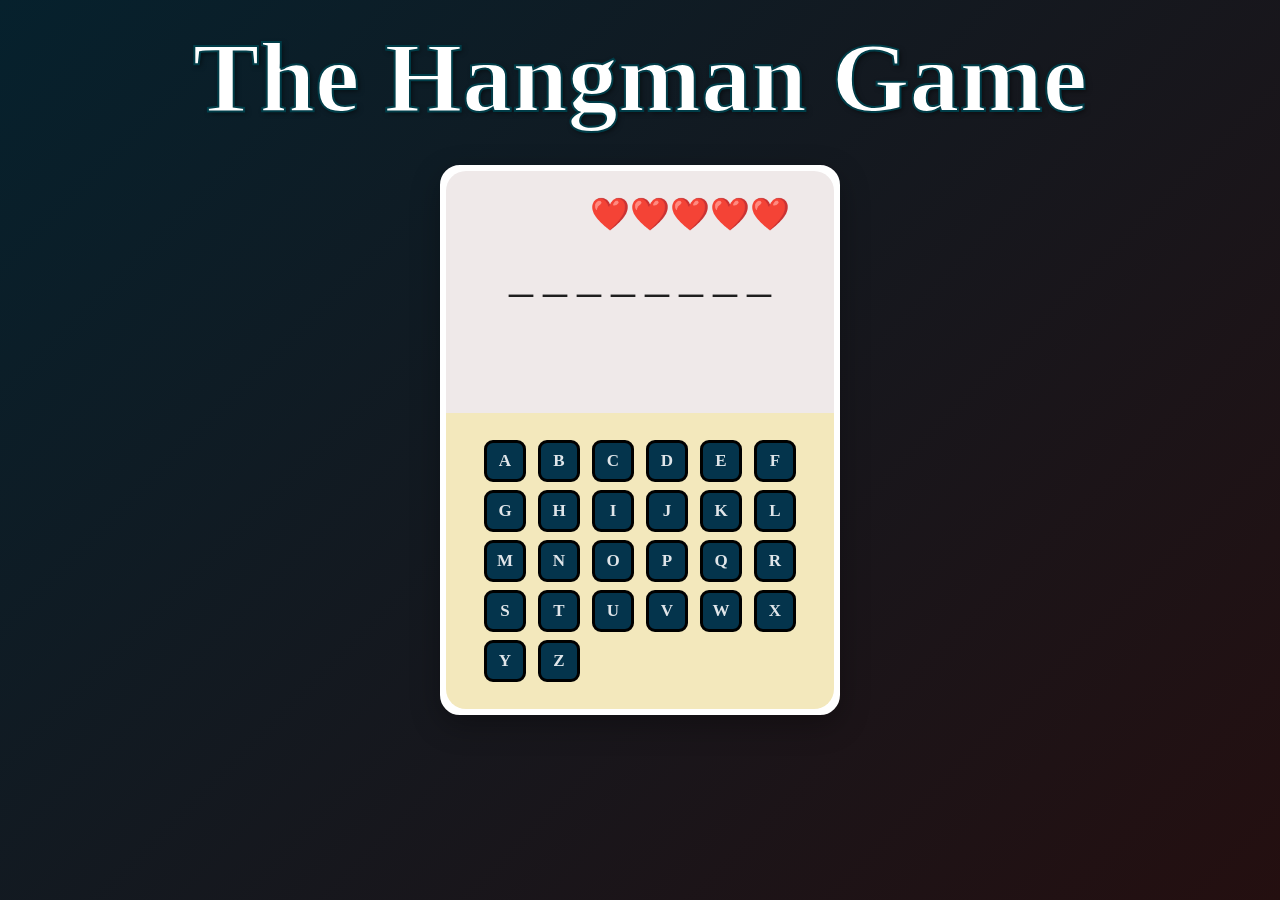
<file: index.html>
<!DOCTYPE html>
<html lang="en">

<head>
    <meta charset="UTF-8">
    <meta name="viewport" content="width=device-width, initial-scale=1.0">
    <title>The Hangman Game</title>
    <link rel="preconnect" href="https://fonts.googleapis.com">
    <link rel="preconnect" href="https://fonts.gstatic.com" crossorigin>
    <link href="https://fonts.googleapis.com/css2?family=Inter:wght@100..900&display=swap" rel="stylesheet">
    <link rel="stylesheet" href="decoration.css">
    <link
        href="https://fonts.googleapis.com/css2?family=Comic+Relief:wght@400;700&family=Tirra:wght@400;500;600;700;800;900&display=swap"
        rel="stylesheet">
</head>
<body>
    <div class="title">
        <h1>The Hangman Game</h1>
    </div>
    <div class="container">
        <div class="screen">
            <div class="lives">

            </div>
            <div class="blanks">

            </div>
        </div>
        <div class="guessarea">
            <div class="guessword">

            </div>
        </div>
    </div>
    <div class="message">

    </div>
    <script src="brain.js"></script>
</body>

</html>
</file>
<file: decoration.css>
@import url("https://fonts.googleapis.com/css2?family=Comic+Relief:wght@400;700&family=Tirra:wght@400;500;600;700;800;900&display=swap");
@import url('https://fonts.googleapis.com/css2?family=Comic+Neue:wght@400;700&display=swap');

@font-face {
    font-family: "cartoon-font1";
    src: url("chicken_pie/CHICKEN\ Pie.ttf");
}

@font-face {
    font-family: "cartoon-font2";
    src: url("Matcha\ Cih.otf");
}

* {
    margin: 0;
    padding: 0;
    box-sizing: border-box
}

body {
    min-height: 100vh;
    display: flex;
    flex-direction: column;
    padding: 10px 0 30px;
    align-items: center;
    background:
        linear-gradient(135deg,
            #06212d,
            /* #4B1D3F,
            /* #203A43, */
            #240F10);
    color: #f5f5f5;
}

.title {
    margin: 10px auto 0px;
    text-align: center;
    font-size: clamp(15px, 4vw, 50px);
    font-family: cursive;
    color: #ffffff;
    -webkit-text-stroke: 2px #003d48;
    text-shadow: 2px 2px 5px rgba(0, 0, 0, 0.5);
}

.container {
    position: relative;
    margin: 30px auto 0;
    width:400px;
    height: 550px;
    padding: 3px;
    display: flex;
    flex-direction: column;
    background-color: #ffffff;
    border: solid rgb(255, 255, 255);
    border-radius: 20px;
    box-shadow: 0px 10px 30px rgba(0, 0, 0, 0.3);
}

.lives {
    display: flex;
    justify-content: end;
    padding: 4px;
    font-size: clamp(1.4rem, 4vw, 2rem);
    color: black;
    position: relative;
    margin: 20px 40px 0px 0px;
}

.screen {
    width: 100%;
    /* min-height: 20vh; */
    height: 45%;
    background-color: #efe9e9;
    border-radius: 20px 20px 0 0;
    flex-shrink: 0;
}

.guessarea {
    display: flex;
    justify-content: center;
    align-items: center;
    flex-wrap: wrap;
    /* margin: 16px auto; */
    width: 100%;
    height: 55%;
    border-radius: 0 0 20px 20px;
    flex-shrink: 0;
}

.guessarea,
.guessword {
    background-color: #f3e8bc;
}

.guessword {
    padding: clamp(8px, 3vw, 14px);
    display: grid;
    grid-template-columns: repeat(6, 1fr);
    justify-items: center;
    /* margin: 0px 50px 0px 50px; */
    /* height:inherit; */
    row-gap: 8px;
    column-gap: 4px;
    margin: 0 20px;
    width: calc(100% - 40px);
}

.alpha-btns {
    display: flex;
    justify-content: center;
    column-gap: 3px;
    align-items: center;
    justify-items: center;
    font-size: 17px;
    /* padding: 14px 14px; */
    width: 42px;
    aspect-ratio: 1;
    /* height:inherit; */
    cursor: pointer;
    border: 3px solid black;
    border-radius: 9px;
    background-color: #04344c;
    color: #E0E5E9;
    font-weight: bold;
    font-family: cursive;
}

.alpha-btns:hover {
    cursor: pointer;
    background-color: #f3e8bc;
    color: black;
    transform: scale(1.1);
}

.alpha-btns:disabled {
    opacity: 1;
    transform: scale(0.98);
    cursor: not-allowed;
    border: none;
    background-color: #fffff0;
    color: black;
}

.alpha-btns:active {
    transform: scale(0.95);
    color: black;
}

.blanks {
    margin-top: 10px;
    display: flex;
    justify-content: center;
    align-items: center;
    color: #1e1e1e;
    font-size: clamp(1.8rem, 8vw, 3rem);
    gap: 10px;
}

.blanks span {
    display: flex;
    justify-content: center;
    align-items: center;
}

.message {
    display: none;
    position: fixed;
    top: 50%;
    left: 50%;
    transform: translate(-50%, -50%);
    width: min(90vw, 400px);
    min-width: auto;
    padding: 35px;
    text-align: center;
    font-family: "Inter", sans-serif;
    font-size: 2rem;
    font-weight: 700;
    color: #f5f5f5;
    background: #1e1e1e;
    border: 2px solid rgba(255, 255, 255, 0.1);
    border-radius: 24px;
    box-shadow:
        0 20px 50px rgba(0, 0, 0, 0.5),
        0 0 20px rgba(99, 102, 241, 0.3);
    animation: popup 0.3s ease;
}

@keyframes popup {
    from {
        opacity: 0;
        transform: translate(-50%, -50%) scale(0.8);
    }

    to {
        opacity: 1;
        transform: translate(-50%, -50%) scale(1);
    }
}

.reset-game button {
    margin-top: 20px;
    padding: 12px 28px;
    border: none;
    border-radius: 12px;
    font-family: "Inter", sans-serif;
    font-size: 1.1rem;
    font-weight: 700;
    color: rgb(1, 6, 43);
    background: linear-gradient(135deg,
            #00ff22,
            #73f65c);
    cursor: pointer;
    transition: all 0.25s ease;
}

.reset-game button:hover {
    transform: translateY(-3px);
}

.reset-game button:active {
    transform: scale(0.97);
}

@media (max-width:768px) {
    .container {
        width: 50vw;
        height: 80vh;
    }
}
/* 
@media (max-width:1024px) {} */
</file>
